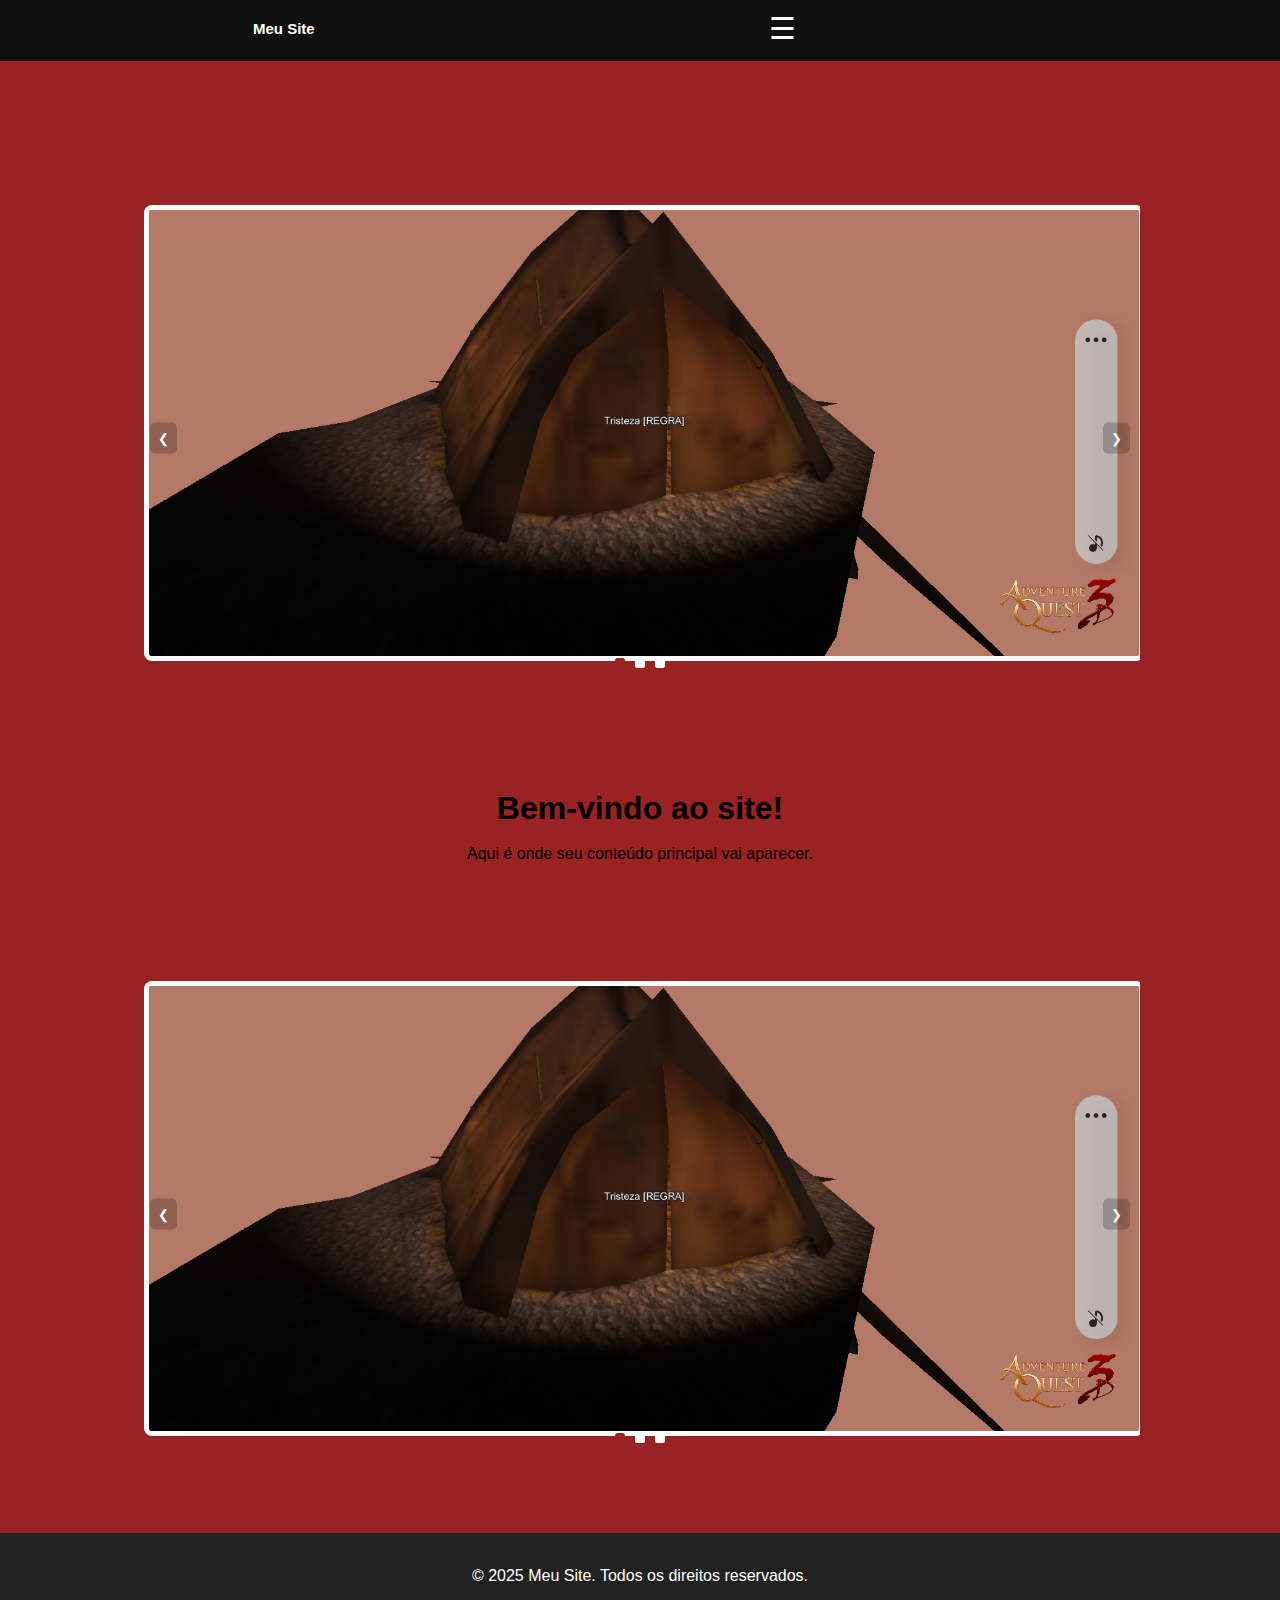
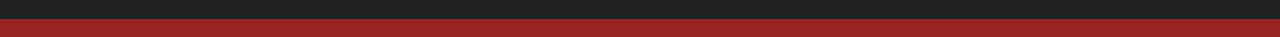
<file: Index.html>
<!DOCTYPE html>
<html lang="pt-BR">
<head>
  <meta charset="UTF-8" />
  <meta name="viewport" content="width=device-width, initial-scale=1.0" />
  <title>Meu Site</title>
  <link rel="stylesheet" href="style.css" />
</head>
<body>
<header>
    <nav class="navbar">
      <div class="logo">Meu Site</div>
      <button class="menu-toggle" onclick="toggleMenu()">&#9776;</button>
      <ul class="menu" id="menu">
        <li><a href="#">Início</a></li>
        <li><a href="calculadora.html">Calculadora</a></li>

        <li><a href="#">Recursos</a></li>
        <li><a href="#">Histórias</a></li>
        <li><a href="#">Sobre</a></li>
      </ul>
    </nav>
  </header>

  <main>
   

    
    <section class="slider" id="slides">
      
      <div class="slides">
        <img src="imagems/imagem1.jpg" class="slide ativo" alt="Slide 1">
        
        <img src="imagems/imagem2.jpg" class="slide" alt="Slide 2">
        
        <img src="imagems/imagem3.jpg" class="slide" alt="Slide 3">
      </div>
      
      
      <button class="seta esquerda" onclick="mudarSlide('slides', -1)">❮</button>
      <button class="seta direita" onclick="mudarSlide('slides', 1)">❯</button>
      <div class="indicadores"></div>
    </section>

    <section style="text-align: center; padding: 2rem 1rem;">
      <h1>Bem-vindo ao site!</h1>
      <p>Aqui é onde seu conteúdo principal vai aparecer.</p>
    </section>
    
     <section class="slider" id="slides1">
      <div class="slides">
        <img src="imagems/imagem1.jpg" class="slide ativo" alt="Slide 1">
        
        <img src="imagems/imagem2.jpg" class="slide" alt="Slide 2">
        
        <img src="imagems/imagem3.jpg" class="slide" alt="Slide 3">
      </div>
      
      
      <button class="seta esquerda" onclick="mudarSlide('slides1', -1)">❮</button>
      <button class="seta direita" onclick="mudarSlide('slides1', 1)">❯</button>
      <div class="indicadores"></div>
    </section>
  </main>

  <footer>
    <p>© 2025 Meu Site. Todos os direitos reservados.</p>
  </footer>

  <script src="script.js"></script>
</body>
</html>
</file>
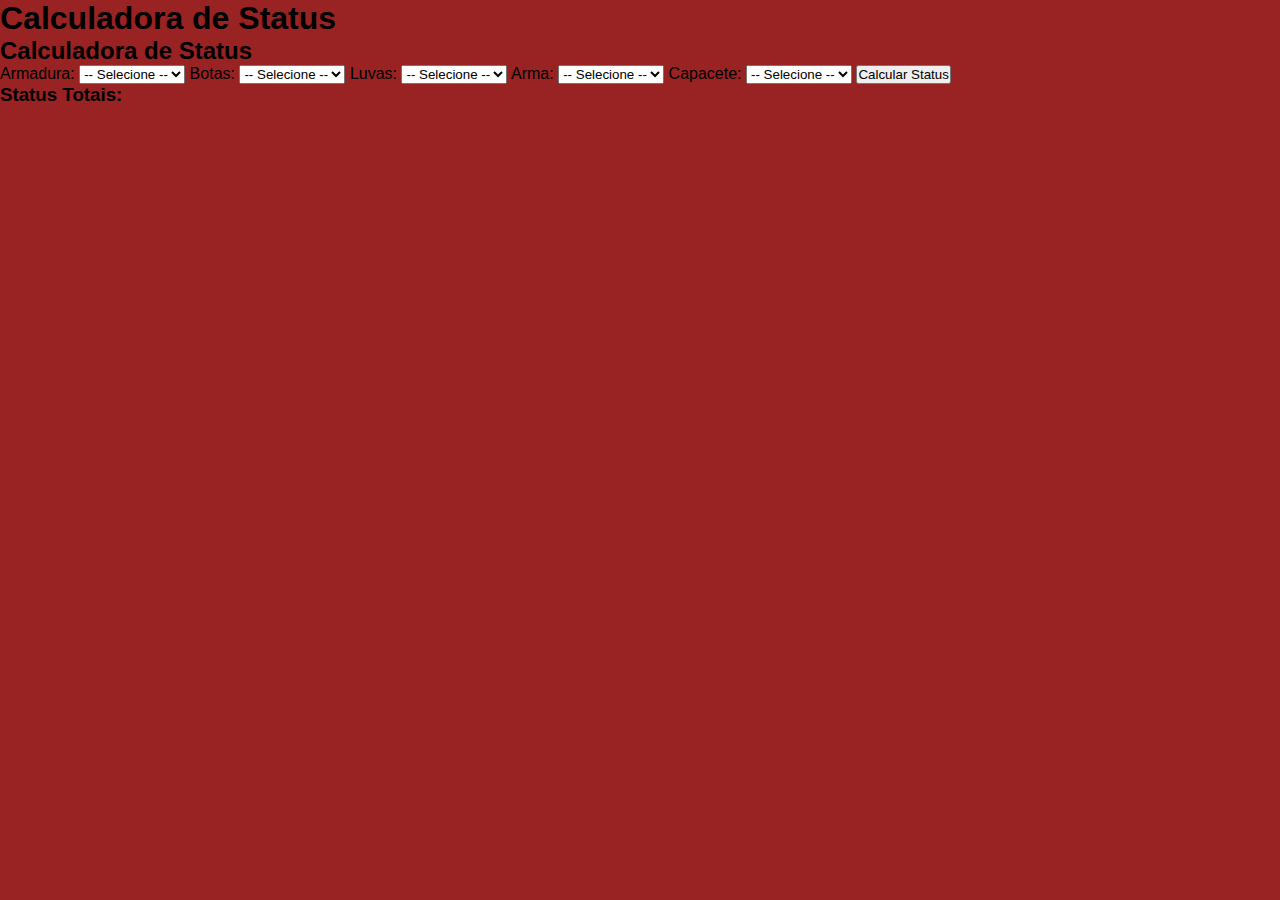
<file: calculadora.html>
<!DOCTYPE html>
<html lang="pt-BR">
<head>
  <meta charset="UTF-8" />
  <meta name="viewport" content="width=device-width, initial-scale=1.0" />
  <title>Calculadora de Status</title>
  <link rel="stylesheet" href="style.css" />
</head>
<body>
  <main class="calculadora-container">
    <h1>Calculadora de Status</h1>
    

   <div class="calculadora">
  <h2>Calculadora de Status</h2>

  <label for="armor">Armadura:</label>
  <select id="armor">
    <option value="">-- Selecione --</option>
  </select>

  <label for="boots">Botas:</label>
  <select id="boots">
    <option value="">-- Selecione --</option>
  </select>

  <label for="gloves">Luvas:</label>
  <select id="gloves">
    <option value="">-- Selecione --</option>
  </select>

  <label for="weapon">Arma:</label>
  <select id="weapon">
    <option value="">-- Selecione --</option>
  </select>

  <label for="helmet">Capacete:</label>
  <select id="helmet">
    <option value="">-- Selecione --</option>
  </select>

  <button id="calcular">Calcular Status</button>

  <h3>Status Totais:</h3>
  <ul id="status-lista"></ul>
</div>

  </main>

  <script src="calculadora.js"></script>
</body>
</html>
</file>
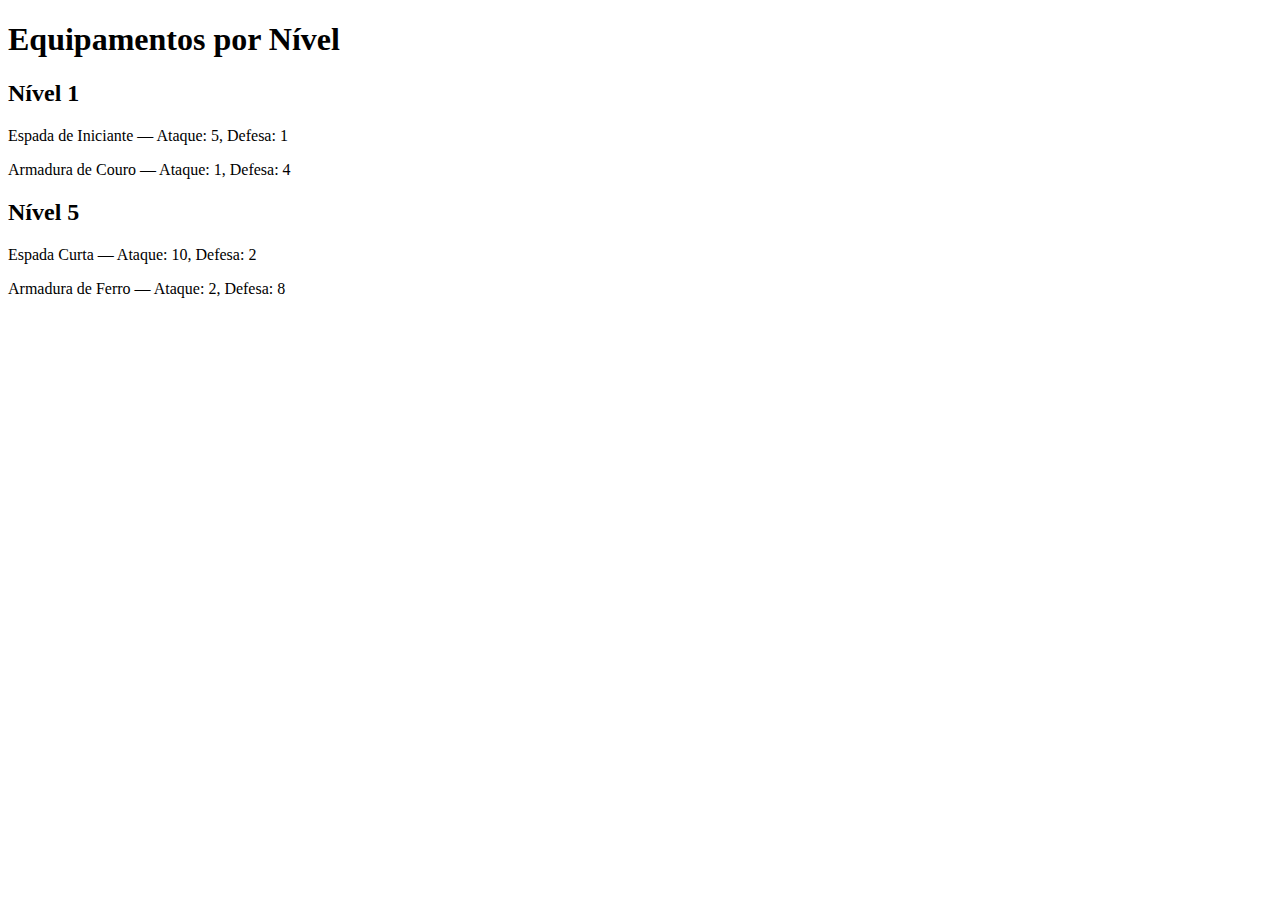
<file: Tudo.html>
<!DOCTYPE html>
<html lang="pt-BR">
<head>
  <meta charset="UTF-8">
  <title>Teste JSON Local</title>
</head>
<body>
  <h1>Equipamentos por Nível</h1>
  <div id="equipamentos"></div>

  <!-- JSON embutido no HTML -->
  <script id="json-equipamentos" type="application/json">
    {
      "1": [
        { "nome": "Espada de Iniciante", "ataque": 5, "defesa": 1 },
        { "nome": "Armadura de Couro", "ataque": 1, "defesa": 4 }
      ],
      "5": [
        { "nome": "Espada Curta", "ataque": 10, "defesa": 2 },
        { "nome": "Armadura de Ferro", "ataque": 2, "defesa": 8 }
      ]
    }
  </script>

  <script>
    const jsonText = document.getElementById('json-equipamentos').textContent;
    const dados = JSON.parse(jsonText);

    const container = document.getElementById('equipamentos');

    for (const nivel in dados) {
      const titulo = document.createElement('h2');
      titulo.textContent = `Nível ${nivel}`;
      container.appendChild(titulo);

      dados[nivel].forEach(equip => {
        const item = document.createElement('p');
        item.textContent = `${equip.nome} — Ataque: ${equip.ataque}, Defesa: ${equip.defesa}`;
        container.appendChild(item);
      });
    }
  </script>
</body>
</html>
</file>
<file: style.css>
* {
  margin: 0;
  padding: 0;
  box-sizing: border-box;
}

body {
  font-family: sans-serif;
background-color: #922
}
.navbar {
  display: flex;
  justify-content: space-between;
  align-items: center;
  background-color: #111;
  padding: 10px 5px;
  position: relative;
  top: -40px;
  right: 0.5px;
  padding: 15px;
}

.logo {
  color: white;
  font-size: 15px;
  font-weight: bold;
}

.menu-toggle {
  background: none;
  border: none;
  color: white;
  font-size: 30px;
  cursor: pointer;
  display: block;
  
}

/* menu escondido por padrão */
.menu {
  list-style: none;
  display: flex;
  flex-direction: column;
  background-color: #111;
  position: absolute;
  top: 60px;
  right: 1px;
  padding: 10px;
  border-radius: 8px;
  opacity: 0;
  pointer-events: none;
  transform: translateX(-50px);
  transition: opacity 0.4s ease, transform 0.4s ease;
  z-index: 999;
}

/* quando menu é ativado */
.menu.show {
  opacity: 1;
  pointer-events: auto;
  transform: translateY(0);
}

.menu li {
  margin: 10px 0;
}

.menu li a {
  color: white;
  text-decoration: none;
}

/* remove controle automático no desktop */
@media screen and (min-width: 768px) {
  .menu {
    flex-direction: row;
    top: 60px;
    right: 40px;
    width: max-content;
  }

  .menu li {
    margin: 0 10px;
  }
}

/* ossso */

}
/* os tress tracinhos */
.menu-toggle {
  font-size: 2rem;
  background: none;
  border: none;
  color: white;
  cursor: pointer;
  display: block;
}


.menu li a {
  display: block;
  padding: 15px 20px;
  color: #fff;
  text-decoration: none;
  border-top: 1px solid #222;
}

.menu li a:hover {
  background-color: #222;
}

.menu.ativo {
  max-height: 500px; /* valor grande o suficiente pro conteúdo */
  opacity: 1;
}



footer {
  background: #222;
  color: #fff;
  text-align: center;
  padding: 1rem;
}
/* Slider */
.slider {
  position: relative;
  max-width: 1000px;
  margin: 2rem auto;
  overflow: hidden;
}

.slides {
  display: flex;
  transition: transform 0.4s ease-in-out;
}

.slide {
  min-width: 100%;
  display: none;
  border-radius: 8px;
  border: 5px solid #fff;
}



.slide.ativo {
  display:  block;
}

.seta {
  position: absolute;
  top: 50%;
  transform: translateY(-50%);
  background: rgba(0,0,0,0.2);
  color: white;
  font-size: 0.8rem;
  border: none;
  padding: 0.5rem 0.5rem;
  cursor: pointer;
  z-index: 10;
  border-radius: 5px;
}

.seta:hover {
  background: rgba(0,0,0,0.7);
}

.seta.esquerda {
  left: 10px;
}

.seta.direita {
  right: 10px;
}
#menu {
  position: absolute; /* ou fixed, se for o caso */
  top: 60px; /* ou onde começa o menu */
  left: 200;
  background-color: #222;
  width: 100%;
  z-index: 999; /* valor alto pra ficar na frente de tudo */
}
 /* indicado da imagem */
 .indicadores {
  text-align: center;
  margin-top: -25px;
}

.indicadores .dot {
  display: inline-block;
  width: 10px;
  height: 10px;
  margin: 0 5px;
  background-color: #fff;
  border-radius: 25%;
  cursor: pointer;
  transition: background-color 0.3s ease;
}

.indicadores .dot.ativo {
  background-color: #922;
}
</file>
